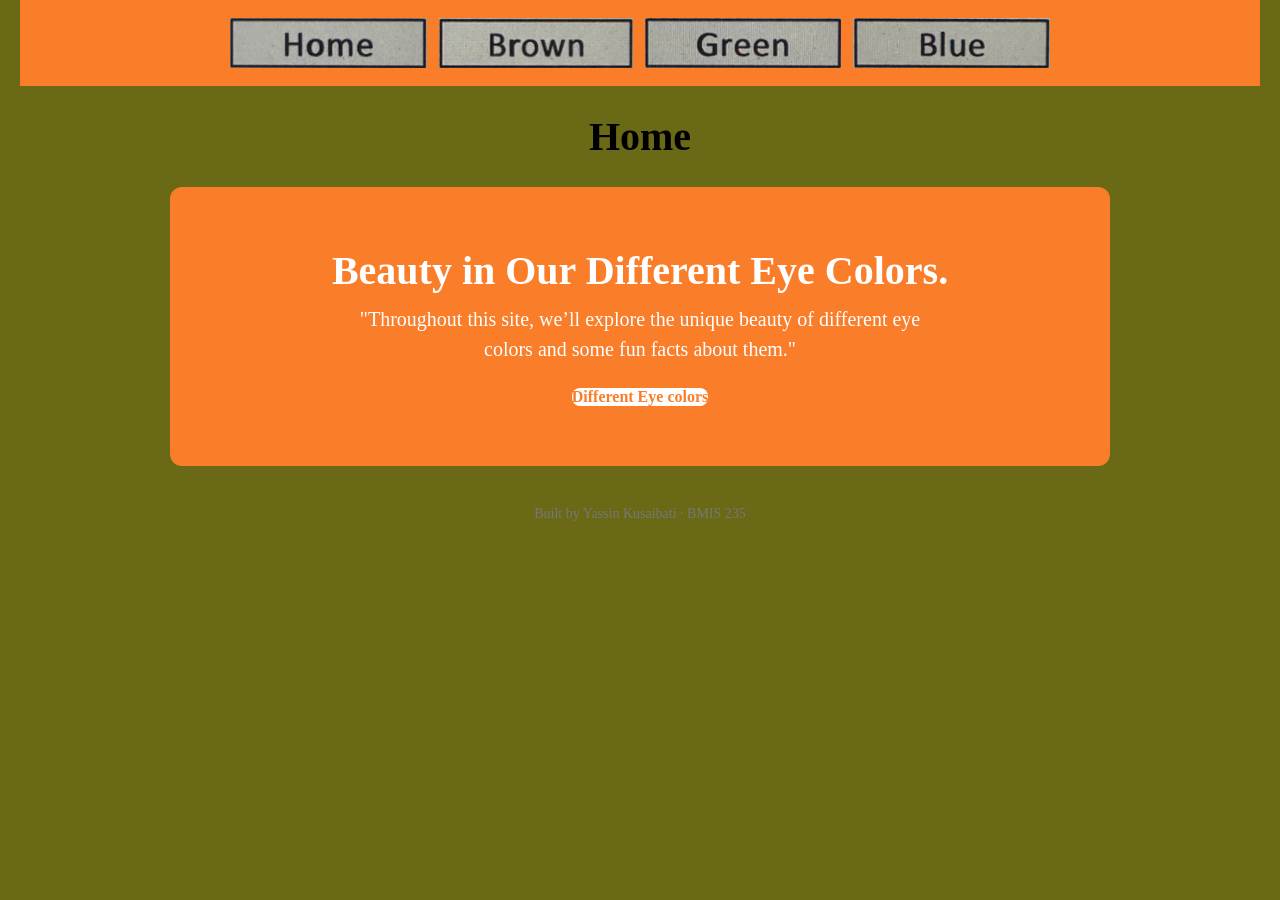
<file: index.html>
<!DOCTYPE html>
<!--
  Author: YOUR NAME
  GU username: YOUR-GU-USERNAME
  Course: BMIS 235 - HTML-3
-->
<html lang="en">
<head>
<meta charset="utf-8">
<meta name="author" content="Yassin Kusaibati">
<title>Beauty in Our Different Eye Colors.</title>

<!-- this one line connects the page to the stylesheet -->
<link rel="stylesheet" href="styles.css">
</head>
<body>

<!-- ===== MENU ============================================================
     The menu is four links. Each link wraps an image instead of words.
     Build it once on this page, check that every link works,
     then copy the whole <nav> block and paste it over the menu on the
     other three pages, so every page has the exact same menu.
     ===================================================================== -->
<nav>
    <a href="index.html"><img src="img/Untitled%20design-13.png" alt="Home"></a>
    <a href="Brown.html"><img src=" img/Untitled%20design-14.png" alt="Blue"></a>
    <a href="Green.html"><img src="img/Untitled%20design-15.png" alt="Green"></a>
    <a href="Blue.html"><img src="img/Untitled%20design-16.png" alt="Brown"></a>
</nav> 


<h1>Home</h1>
<p><section class="blk-banner">
    <h2>Beauty in Our Different Eye Colors.</h2>
    <p>"Throughout this site, we’ll explore the unique beauty of different eye colors and some fun facts about them."</p>
    <a class="blk-button" href="index.html">Different Eye colors </a>
</section>
</p>



<!-- ===== SHOWCASE ======================================================
     This box is empty on purpose. In Part 7 you paste an interactive
     graphic BETWEEN the opening <div> and the closing </div> below.
     ===================================================================== -->
<div class="showcase"></div>

<!-- Footer: fill in your name -->
<footer>Built by Yassin Kusaibati &middot; BMIS 235</footer>

</body>
</html>
</file>
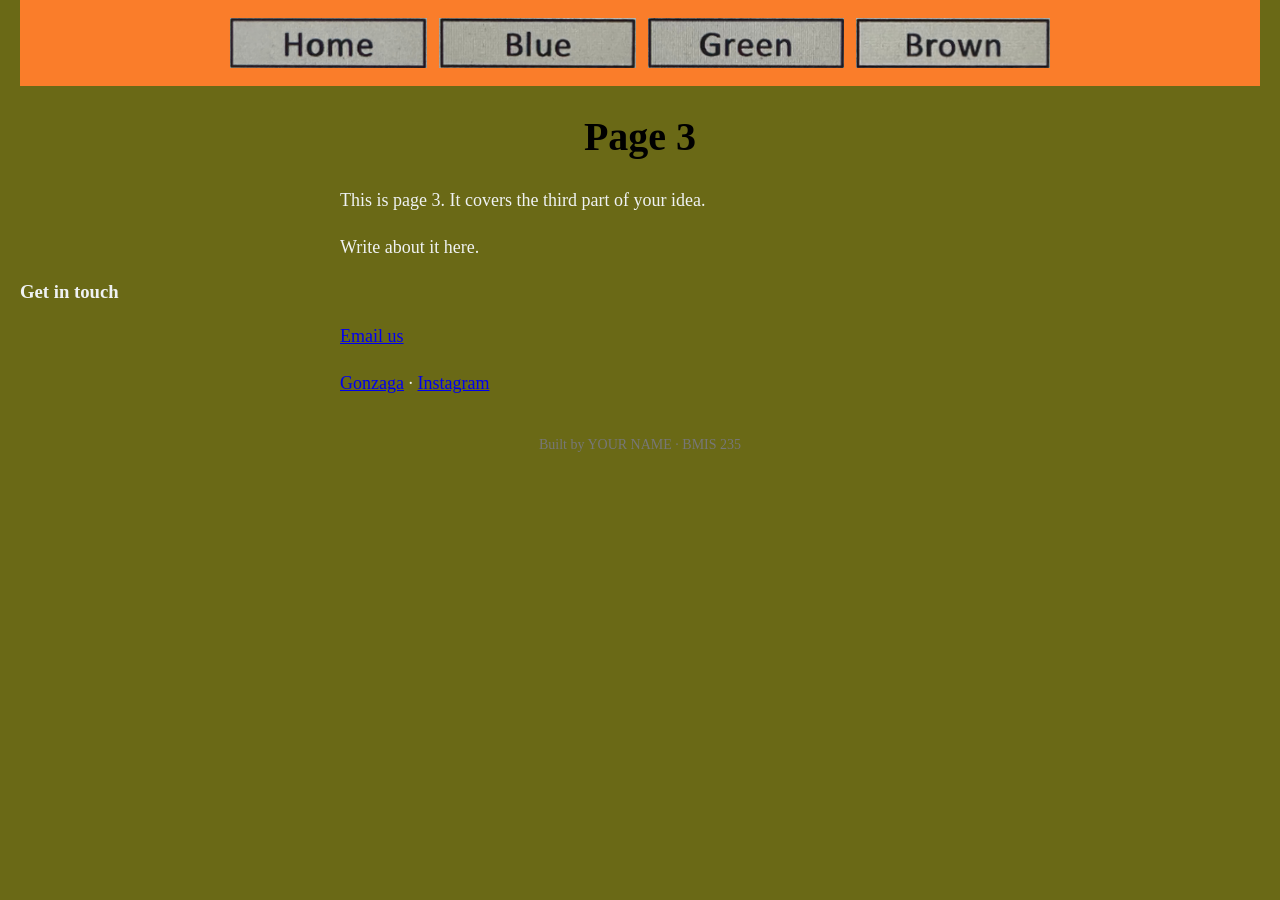
<file: Blue 1 .html>
<!DOCTYPE html>
<!--
  Author: YOUR NAME
  GU username: YOUR-GU-USERNAME
  Course: BMIS 235 - HTML-3
-->
<html lang="en">
<head>
<meta charset="utf-8">
<meta name="author" content="YOUR NAME">
<title>Brown</title>
  <link rel="stylesheet" href="styles.css">
</head>
<body>

<!-- ===== MENU ============================================================
     The menu is four links. Each link wraps an image instead of words.
     Build it once on this page, check that every link works,
     then copy the whole <nav> block and paste it over the menu on the
     other three pages, so every page has the exact same menu.
     ===================================================================== -->
<nav>
    <a href="index.html"><img src="img/Untitled%20design-13.png" alt="Home"></a>
    <a href="Blue.html"><img src="img/Untitled%20design-16.png" alt="Blue"></a>
    <a href="Green.html"><img src="img/Untitled%20design-15.png" alt="Green"></a>
    <a href="Brown.html"><img src="img/Untitled%20design-14.png" alt="Brown"></a>
</nav> 


<h1>Page 3</h1>
<p>This is page 3. It covers the third part of your idea.</p>
<p>Write about it here.</p>

  <!-- CARDS: three boxes side by side -->
<!-- GALLERY: grid of photos with captions -->
<!-- CONTACT: email and outside links -->
<div class="blk-contact">
    <h3>Get in touch</h3>
    <p><a href="mailto:you@zagmail.gonzaga.edu">Email us</a></p>
    <p>
        <a href="https://www.gonzaga.edu">Gonzaga</a> &middot;
        <a href="https://www.instagram.com">Instagram</a>
    </p>
</div>
<!-- Footer: fill in your name -->
<footer>Built by YOUR NAME &middot; BMIS 235</footer>

</body>
</html>
</file>
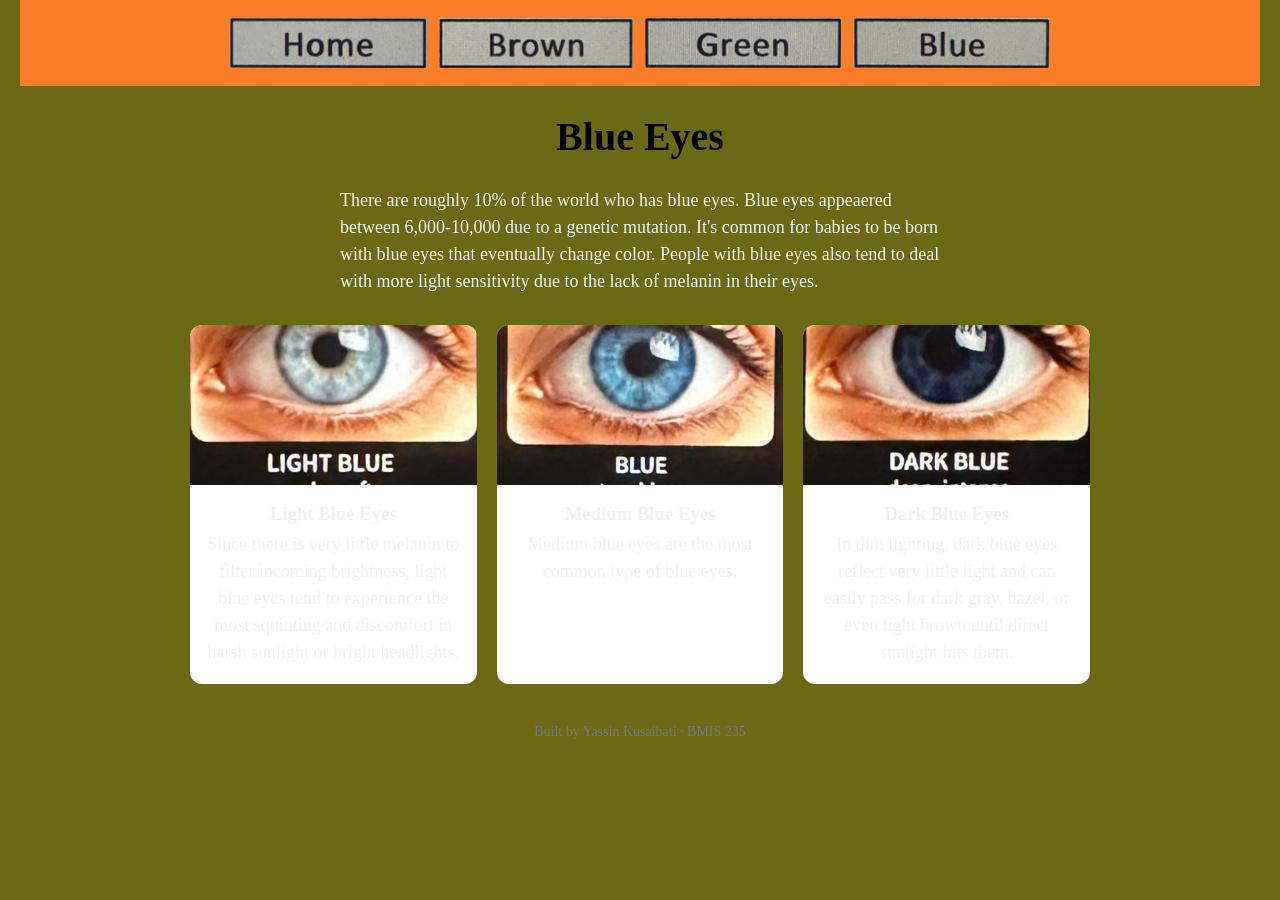
<file: Blue.html>
<!DOCTYPE html>
<!--
  Author: YOUR NAME
  GU username: YOUR-GU-USERNAME
  Course: BMIS 235 - HTML-3
-->
<html lang="en">
<head>
<meta charset="utf-8">
<meta name="author" content="YOUR NAME">
<title>Blue</title>
  <link rel="stylesheet" href="styles.css">
</head>
<body>

<!-- ===== MENU ============================================================
     The menu is four links. Each link wraps an image instead of words.
     Build it once on this page, check that every link works,
     then copy the whole <nav> block and paste it over the menu on the
     other three pages, so every page has the exact same menu.
     ===================================================================== -->
<nav>
    <a href="index.html"><img src="img/Untitled%20design-13.png" alt="Home"></a>
    <a href="Brown.html"><img src=" img/Untitled%20design-14.png" alt="Blue"></a>
    <a href="Green.html"><img src="img/Untitled%20design-15.png" alt="Green"></a>
    <a href="Blue.html"><img src="img/Untitled%20design-16.png" alt="Brown"></a>
</nav> 



<h1>Blue Eyes</h1>
<p> There are roughly 10% of the world who has blue eyes. Blue eyes appeaered between 6,000-10,000 due to a genetic mutation.
 It's common for babies to be born with blue eyes that eventually change color. 
  People with blue eyes also tend to deal with more light sensitivity due to the lack of melanin in their eyes.</p>

  <!-- CARDS: three boxes side by side -->
<!-- GALLERY: grid of photos with captions -->
<!-- CONTACT: email and outside links -->

  <!-- CARDS: three boxes side by side -->
<div class="blk-cards">
    <div class="blk-card">
        <img src="img/Untitled%20design-8.jpg" alt="Describe photo 1">
        <h3>Light Blue Eyes</h3>
      <p> Since there is very little melanin to filter incoming brightness, light blue eyes tend to experience the most squinting and discomfort in harsh sunlight or bright headlights.</p>
    </div>
    <div class="blk-card">
        <img src="img/Untitled%20design-9.jpg" alt="Describe photo 2">
        <h3>Medium Blue Eyes</h3>
      <p> Medium blue eyes are the most common type of blue eyes. </p>
    </div>
    <div class="blk-card">
        <img src="img/Untitled%20design-7.jpg" alt="Describe photo 3">
        <h3>Dark Blue Eyes</h3>
      <p>  In dim lighting, dark blue eyes reflect very little light and can easily pass for dark gray, hazel, or even light brown until direct sunlight hits them.</p>
    </div>
</div>
<footer>Built by Yassin Kusaibati &middot; BMIS 235</footer>

</body>
</html>
</file>
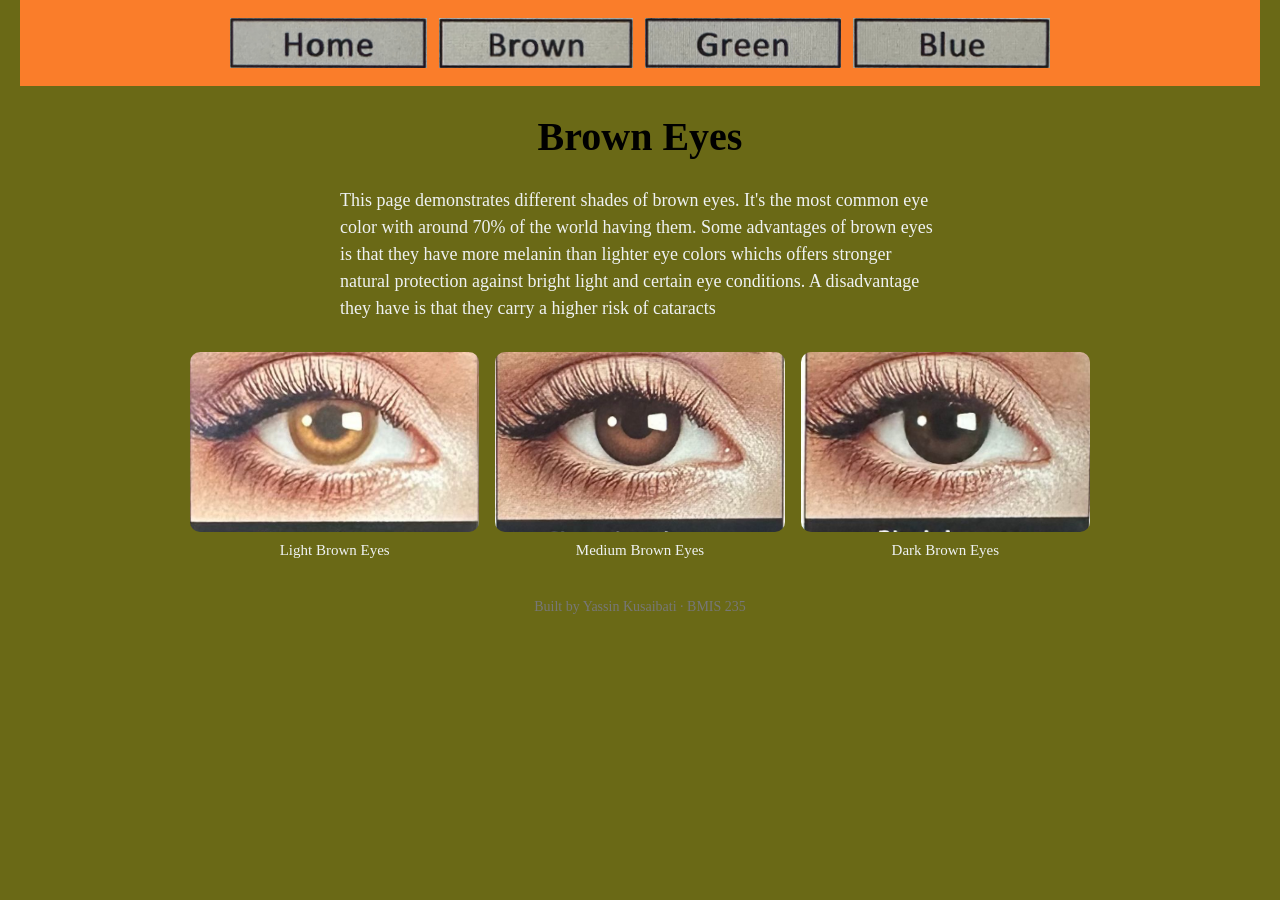
<file: Brown.html>
<!DOCTYPE html>
<!--
  Author: YOUR NAME
  GU username: YOUR-GU-USERNAME
  Course: BMIS 235 - HTML-3
-->
<html lang="en">
<head>
<meta charset="utf-8">
<meta name="author" content="Yassin Kusaibati">
<title>Brown</title>

<!-- this one line connects the page to the stylesheet -->
<link rel="stylesheet" href="styles.css">
</head>
<body>
  
<nav>
    <a href="index.html"><img src="img/Untitled%20design-13.png" alt="Home"></a>
    <a href="Brown.html"><img src=" img/Untitled%20design-14.png" alt="Blue"></a>
    <a href="Green.html"><img src="img/Untitled%20design-15.png" alt="Green"></a>
    <a href="Blue.html"><img src="img/Untitled%20design-16.png" alt="Brown"></a>
</nav>  


  <h1>Brown Eyes</h1>
<p>This page demonstrates different shades of brown eyes. It's the most common eye color with around 70% of the world having them.
Some advantages of brown eyes is that they have more melanin than lighter eye colors whichs offers stronger natural protection against bright light and certain eye conditions.
A disadvantage they have is that they carry a higher risk of cataracts</p>


  <!-- GALLERY: grid of photos with captions -->
<div class="blk-gallery">
    <figure>
        <img src="img/Untitled%20design-2.jpg" alt="Describe photo 1">
        <figcaption>Light Brown Eyes</figcaption>
    </figure>
    <figure>
        <img src="img/Untitled%20design.jpg" alt="Describe photo 2">
        <figcaption>Medium Brown Eyes</figcaption>
    </figure>
    <figure>
        <img src="img/Untitled%20design-3.jpg" alt="Describe photo 3">
        <figcaption> Dark Brown Eyes</figcaption>
    </figure>
</div>
  <!-- CARDS: three boxes side by side -->


<footer>Built by Yassin Kusaibati &middot; BMIS 235</footer>

</body>
</html>
</file>
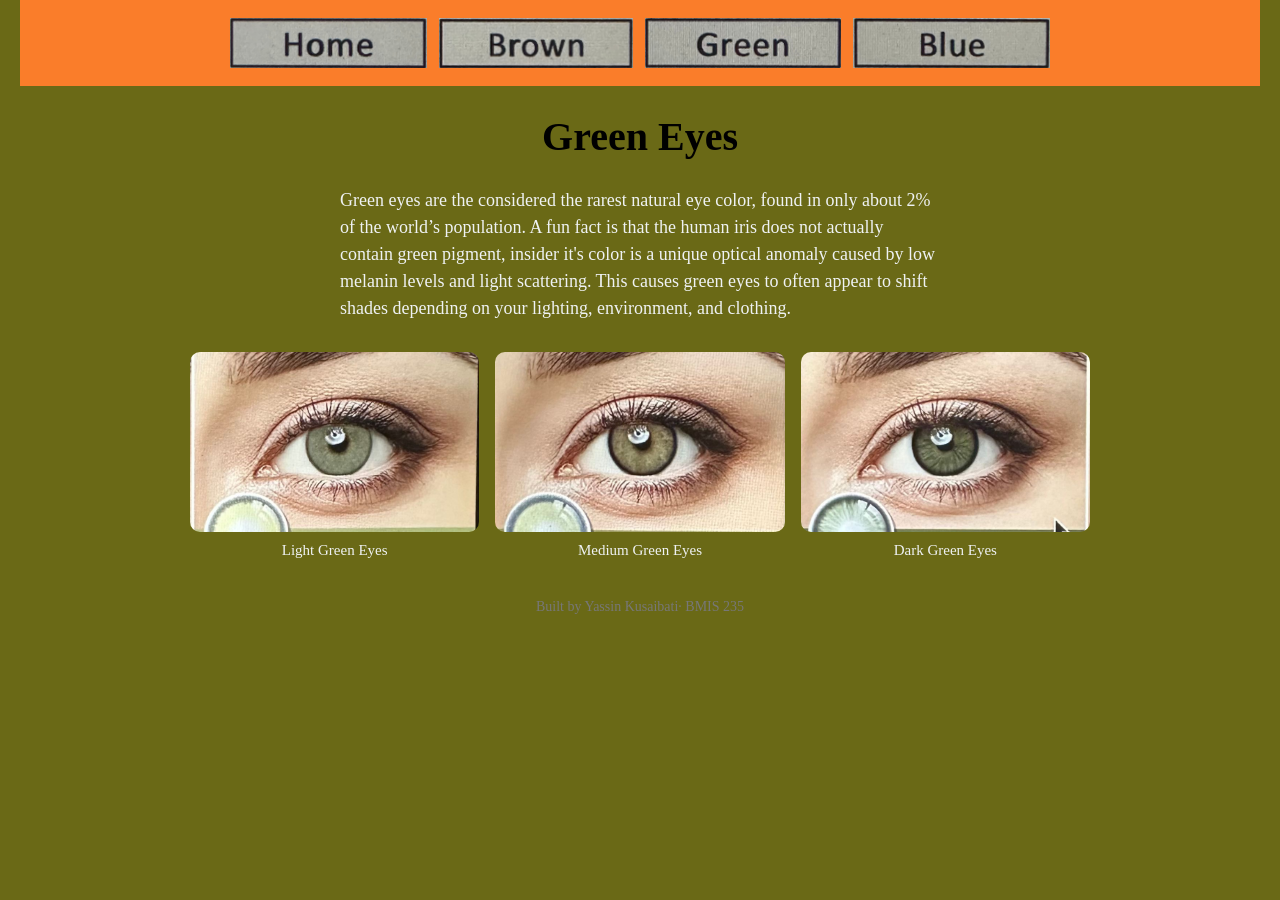
<file: Green.html>
<!DOCTYPE html>
<!--
  Author: YOUR NAME
  GU username: YOUR-GU-USERNAME
  Course: BMIS 235 - HTML-3
-->
<html lang="en">
<head>
<meta charset="utf-8">
<meta name="author" content="Yassin Kusaibati">
<title>Green </title>

<!-- this one line connects the page to the stylesheet -->
<link rel="stylesheet" href="styles.css">
</head>
<body>

<!-- ===== MENU ============================================================
     The menu is four links. Each link wraps an image instead of words.
     Build it once on this page, check that every link works,
     then copy the whole <nav> block and paste it over the menu on the
     other three pages, so every page has the exact same menu.
     ===================================================================== -->
<nav>
    <a href="index.html"><img src="img/Untitled%20design-13.png" alt="Home"></a>
    <a href="Brown.html"><img src=" img/Untitled%20design-14.png" alt="Blue"></a>
    <a href="Green.html"><img src="img/Untitled%20design-15.png" alt="Green"></a>
    <a href="Blue.html"><img src="img/Untitled%20design-16.png" alt="Brown"></a>
</nav> 



<h1>Green Eyes</h1>
<p> Green eyes are the considered the rarest natural eye color, found in only about 2% of the world’s population. 
A fun fact is that the human iris does not actually contain green pigment, insider it's color is a unique optical anomaly caused by low melanin levels and light scattering.
This causes green eyes to often appear to shift shades depending on your lighting, environment, and clothing.
    <!-- GALLERY: grid of photos with captions -->
<div class="blk-gallery">
    <figure>
        <img src="img/Untitled%20design-4.jpg" alt="Describe photo 1">
        <figcaption>Light Green Eyes</figcaption>
    </figure>
    <figure>
        <img src="img/Untitled%20design-5.jpg" alt="Describe photo 2">
        <figcaption>Medium Green Eyes</figcaption>
    </figure>
    <figure>
        <img src="img/Untitled%20design-6.jpg" alt="Describe photo 3">
        <figcaption> Dark Green Eyes</figcaption>
    </figure>
</div>
  <!-- CARDS: three boxes side by side -->


<!-- Footer: fill in your name -->
<footer>Built by Yassin Kusaibati&middot; BMIS 235</footer>

</body>
</html>
</file>
<file: styles.css>
/* =====================================================================
   styles.css  ·  YOUR BRAND
   ---------------------------------------------------------------------
   This one file is your brand guide. Every page that links to it gets
   the same font, the same colors and the same spacing.
   Change a color here once, and every page changes.

   Use the same font and colors you picked for your Excel menu images,
   so the menu and the pages look like one brand.
   ===================================================================== */

body {
    font-family: Georgia, "Times New Roman", serif;
    background-color: #6A6916;
    color: #EFF2F3;
    margin: 0;
    padding: 0 20px 40px 20px;
}

/* the menu at the top of every page */
nav {
    background-color: #FA7D2A;
    padding: 14px;
    text-align: center;
}

/* every image inside the menu is forced to the same height.
   If your images still look different sizes, their WIDTHS are
   different: go back to Excel and make every cell the same size. */
nav img {
    height: 50px;
    margin: 4px;
    vertical-align: middle;
}

/* no underline or border around the image links */
nav a {
    text-decoration: none;
}

h1 {
    color: #000000;
    text-align: center;
    font-size: 40px;
}

p {
    max-width: 600px;
    margin: 20px auto;
    font-size: 18px;
    line-height: 1.5;
}

footer {
    text-align: center;
    font-size: 14px;
    color: #777777;
    margin-top: 40px;
}

/* BANNER */
.blk-banner {
    background-color: #FA7D2A;
    color: white;
    text-align: center;
    padding: 60px 20px;
    border-radius: 12px;
    margin: 20px auto;
    max-width: 900px;
}
.blk-banner h2 { font-size: 40px; margin: 0 0 10px 0; }
.blk-banner p { font-size: 20px; margin: 0 auto 24px auto; }
.blk-button {
    display: inline-block;
    background-color: white;
    color: #FA7D2A; 
   git commit -m "style: update background color for banner and button"             /* same brand color */
    padding: 12px 24px;
    border-radius: 8px;
    font-weight: bold;
    text-decoration: none;
}
/* GALLERY */
.blk-gallery {
    display: grid;
    grid-template-columns: repeat(auto-fit, minmax(200px, 1fr));
    gap: 16px;
    margin: 30px auto;
    max-width: 900px;
}
.blk-gallery figure { margin: 0; }
.blk-gallery img {
    width: 100%;
    height: 180px;
    object-fit: cover;           /* crops photos to the same shape */
    border-radius: 10px;
}
.blk-gallery figcaption { text-align: center; font-size: 15px; margin-top: 6px; }

/* GALLERY */
.blk-gallery {
    display: grid;
    grid-template-columns: repeat(auto-fit, minmax(200px, 1fr));
    gap: 16px;
    margin: 30px auto;
    max-width: 900px;
}
.blk-gallery figure { margin: 0; }
.blk-gallery img {
    width: 100%;
    height: 180px;
    object-fit: cover;           /* crops photos to the same shape */
    border-radius: 10px;
}
/* CARDS */
.blk-cards {
    display: flex;
    flex-wrap: wrap;             /* lets the cards stack on a phone */
    gap: 20px;
    justify-content: center;
    margin: 30px auto;
    max-width: 900px;
}
.blk-card {
    flex: 1 1 240px;
    background-color: white; git commit -m "style: update .blk-card background-color to #AFEEEE"
    border: 2px solid #dddddd;
    border-radius: 12px;
    overflow: hidden;
    text-align: center;
}
.blk-card img { width: 100%; height: 160px; object-fit: cover; }
.blk-card h3 { margin: 14px 0 6px 0; }
.blk-card p { margin: 0 16px 18px 16px; }
</file>
